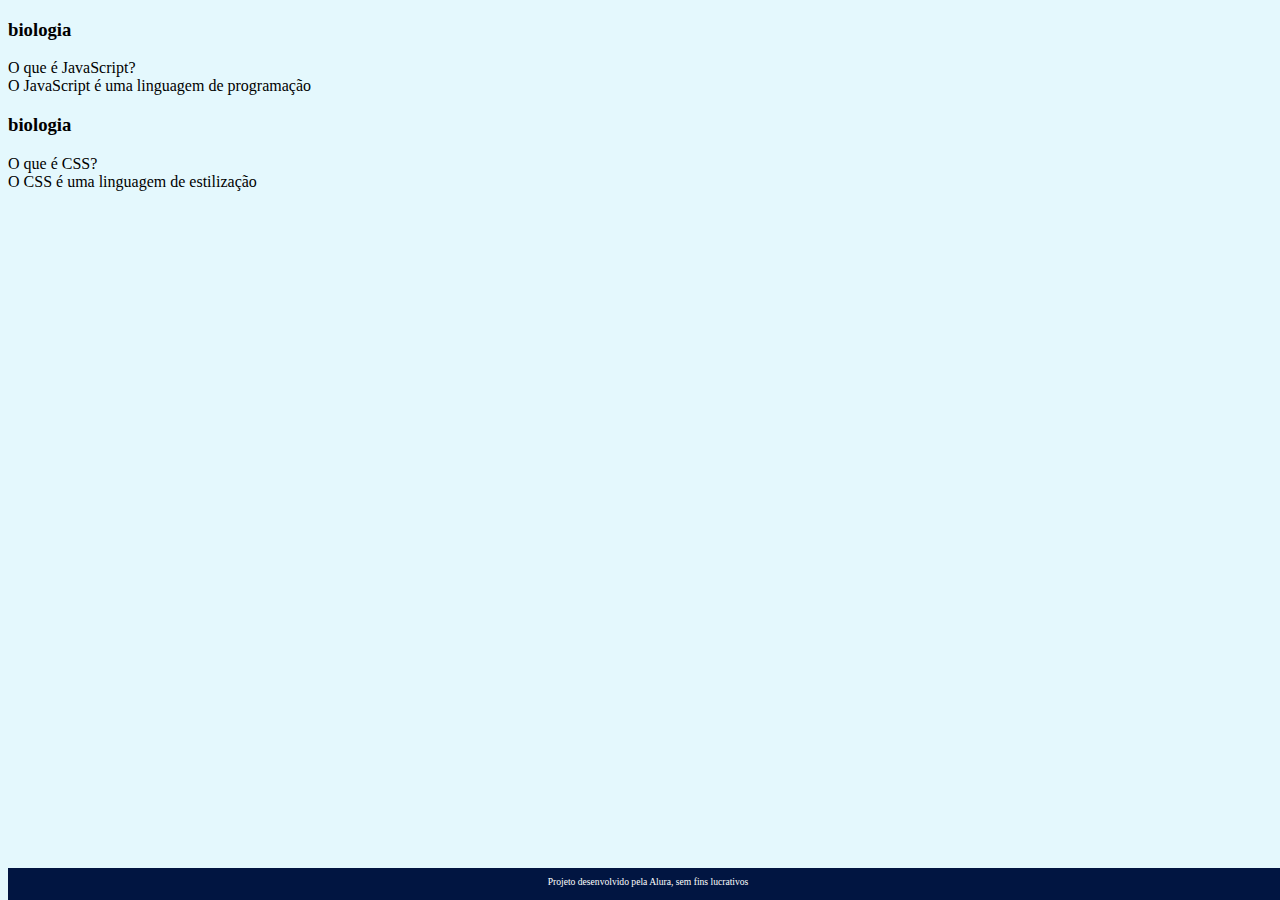
<file: estudos- parte 1/index.html>
<!DOCTYPE html>
<html lang="pt-br">
<head>
    <meta charset="UTF-8">
    <meta name="viewport" content="width=device-width, initial-scale=1.0">
    <link rel="stylesheet" href="assets/style.css">
    <title>Flashcard</title>
</head>
<body>
    <main>
        <section id="container">
            <article class="cartao">
                <div class="cartao__conteudo">
                    <h3>biologia</h3>
                    <div class="cartao__conteudo__pergunta">
                        O que é JavaScript?
                    </div>
                    <div class="cartao__conteudo__resposta">
                        O JavaScript é uma linguagem de programação
                    </div>
                </div>
            </article>
            <article class="cartao">
                <div class="cartao__conteudo">
                    <h3>biologia</h3>
                    <div class="cartao__conteudo__pergunta">
                        O que é CSS?
                    </div>
                    <div class="cartao__conteudo__resposta">
                        O CSS é uma linguagem de estilização
                    </div>
                </div>
            </article>
        </section>
    </main>
    <footer>
        <p>Projeto desenvolvido pela Alura, sem fins lucrativos</p>
    </footer>
</body>
</html>
</file>
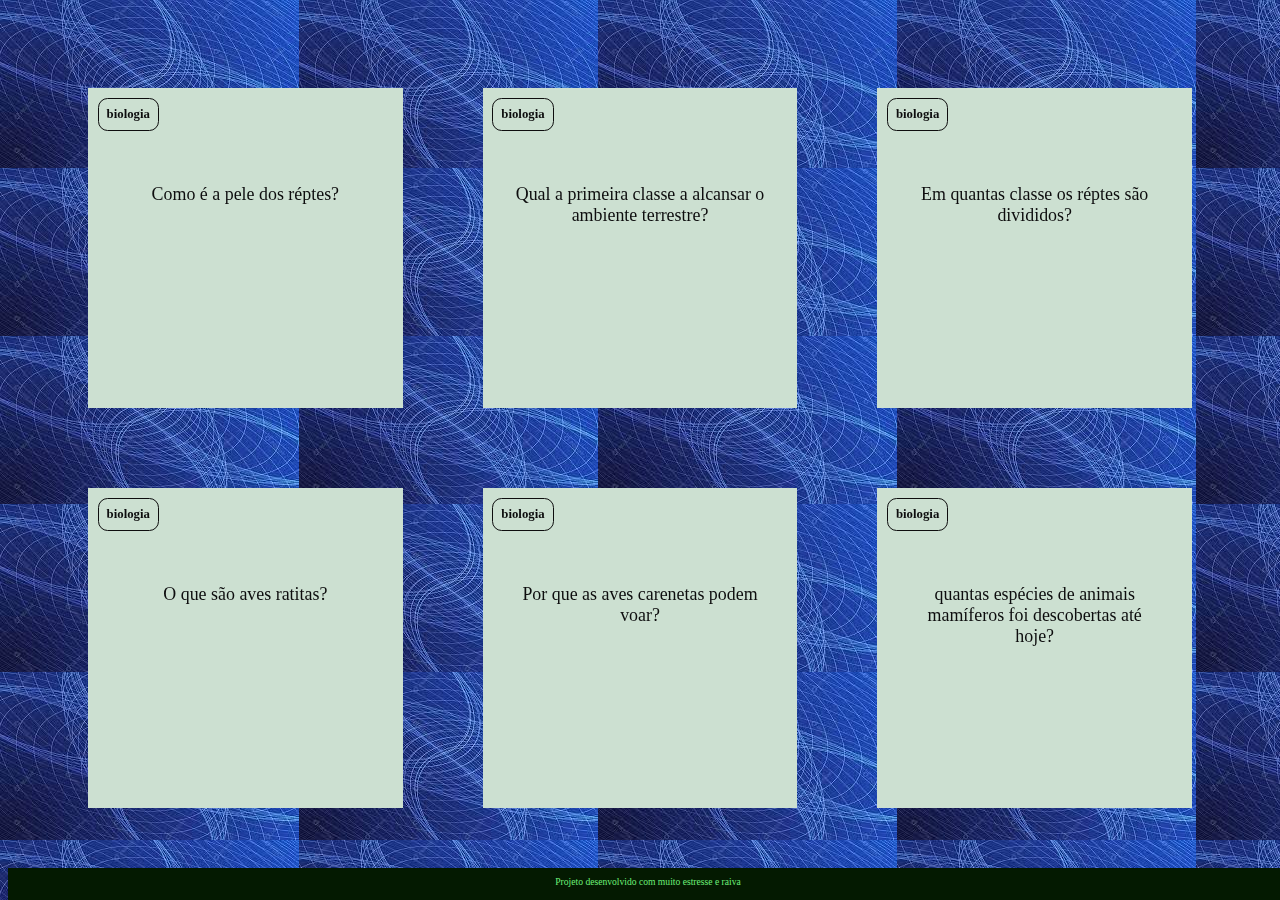
<file: final do site/index.html>
<!DOCTYPE html>
<html lang="pt-br">
<head>
    <meta charset="UTF-8">
    <meta name="viewport" content="width=device-width, initial-scale=1.0">
    <link rel="stylesheet" href="assets/style.css">
    <title>Flashcard</title>
</head>
<body>
    <main>
        <section id="container">
            <!-- <article class="cartao">
                <div class="cartao__conteudo">
                    <h3>Programação</h3>
                    <div class="cartao__conteudo__pergunta">
                        <p>O que é JavaScript?</p>
                    </div>
                    <div class="cartao__conteudo__resposta">
                        <p>O JavaScript é uma linguagem de programação</p>
                    </div>
                </div>
            </article> -->
        </section>
    </main>
    <footer>
        <p>Projeto desenvolvido com muito estresse e raiva</p>
    </footer>
    <script src="app.js"></script>
    <script src="perguntas.js"></script>
</body>
</html>
</file>
<file: estudos- parte 1/assets/style.css>
body {
    background-color: rgb(228, 248, 253);
    font-family: Bai Jamjuree;
}

footer {
    background-color: rgb(1, 21, 65);
    color: white;
    position: fixed;
    bottom: 0;
    width: 100%;
    height: 2rem;
}

footer p {
    text-align: center;
    font-size: 0.6rem;
    margin-top: 0.5rem;
}
</file>
<file: final do site/assets/style.css>
:root {
    --text-color: #0d0d0e;
    --card-front-color: #cce0d1;
    --card-back-color: #088519;
}

body {
    background: url('images.jpeg');
    font-family: Bai Jamjuree;
}

#container {
    display: flex; 
    flex-wrap: wrap;
    justify-content: space-between;
    padding: 4rem;
    gap: 3rem;
}

.cartao {
    margin: 1rem 1rem;
    height: 20rem;
    flex-grow: 1;
    flex-basis: calc(33% - 6rem);
}

.cartao__conteudo {
    background-color: var(--card-front-color);
    text-align: center;
    /* background-color: aquamarine; */
    height: 100%;
    transform-style: preserve-3d;
    transition: transform 300ms ease-in-out;
}

.cartao__conteudo h3 {
    color: var(--text-color);
    border: 1px solid var(--text-color);
    text-align: left;
    padding: 0.5rem;
    position: absolute;
    margin: 0.6rem;
    border-radius: 0.6rem;
    font-size: 1vw;
    backface-visibility: hidden;
}

.cartao__conteudo p {
    margin-top: 1rem;
    padding: 2rem;
    margin-top: 4rem;
    font-size: 1.4vw;
}

.cartao__conteudo__pergunta p {
    color: var(--text-color);
    font-weight: 500;
}

.cartao__conteudo__resposta p {
    color: var(--card-back-color);
    font-weight: 700;
}

.cartao.active .cartao__conteudo {
    transform: rotateY(180deg);
}

.cartao__conteudo__pergunta,
.cartao__conteudo__resposta {
    backface-visibility: hidden;
    position: absolute;
    height: 100%;
    width: 100%;
    box-sizing: border-box;
}

.cartao__conteudo__resposta {
    transform: rotateY(180deg);
    background-color: rgba(3, 87, 68, 0.2);
    border: 4px solid var(--card-back-color);
}

footer {
    background-color: rgb(4, 26, 1);
    color: rgb(109, 241, 120);
    position: fixed;
    bottom: 0;
    width: 100%;
    height: 2rem;
}

footer p {
    text-align: center;
    font-size: 0.6rem;
    margin-top: 0.5rem;
}

@media (max-width: 560px) {
    
    body {
        background: url('img/bg-mobile.webp'), no-repeat cover;
    }

    .cartao {
        flex: 1 0 calc(100% - 1rem)
    }

    .cartao__conteudo h3 {
        font-size: 3vw;
    }

    .cartao__conteudo p {
        font-size: 3.8vw;
    }
}
</file>
